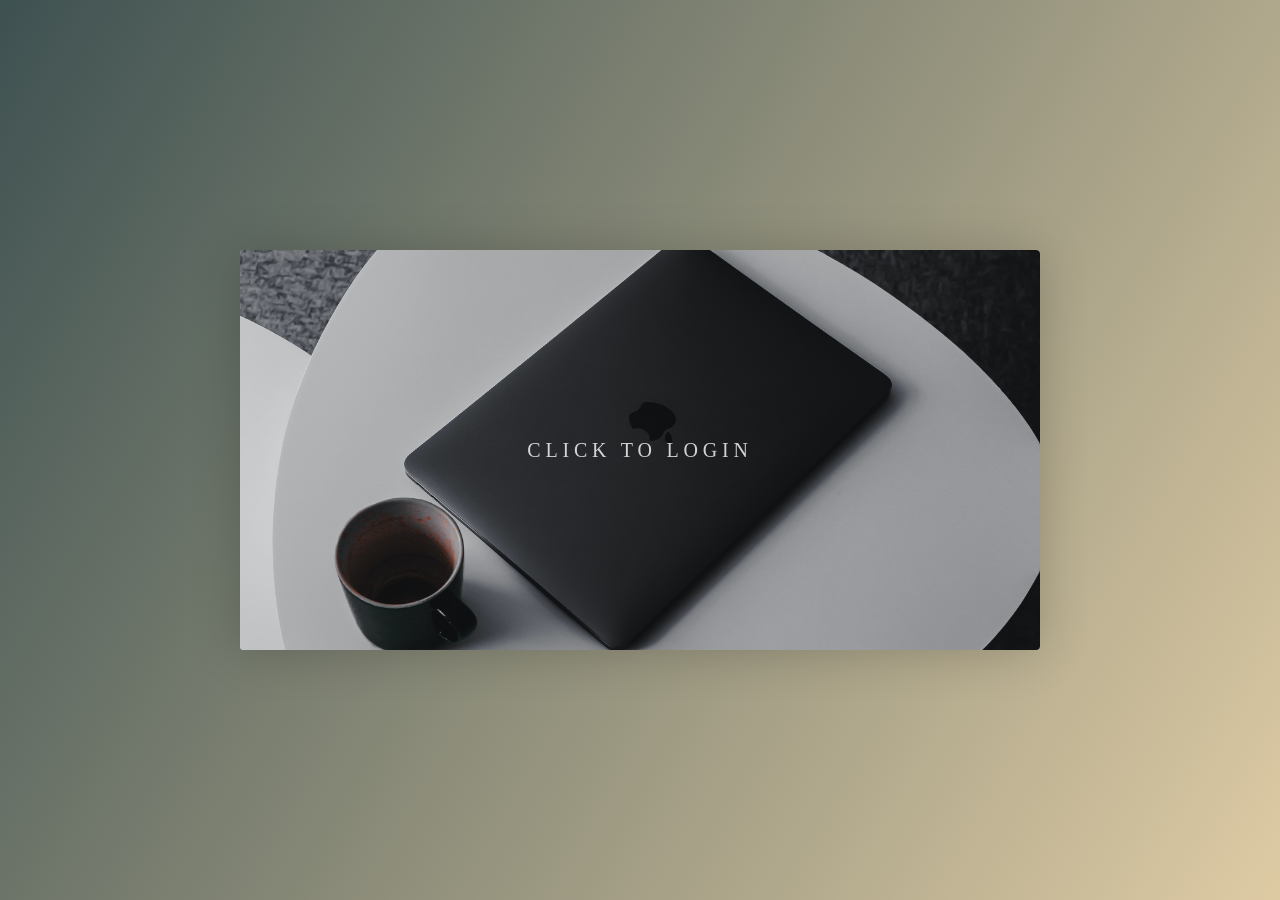
<file: index.html>
<!DOCTYPE html>
<html lang="en">
<head>
    <meta charset="UTF-8">
    <meta http-equiv="X-UA-Compatible" content="IE=edge">
    <meta name="viewport" content="width=device-width, initial-scale=1.0">
    <title>Login Page</title>
    <link rel="stylesheet" href="style.css">
   
</head>
<body>
    <div class="login-wrapper">
        <div class="login-left">
            <img src="tomas-stanislavsky-9PRQ44avKik-unsplash.jpg"alt="">
            <div class="h1">Click to Login</div>
        </div>
        <div class="login-right">
            <div class="h2">LOGIN</div>
            <div class="form-group">
                <input type="text" id="username" placeholder="User Name">
                <label for="username">User Name</label>
            </div>
            <div class="form-group">
                <input type="password" id="password" placeholder="Password">
                <label for="Password">Pass word</label>
            </div>
            <div class="checkbox-container">
                <input type="checkbox">
                <div class="text-checkbox">
                    Remember Me
                </div>
            </div>
            <div class="button-area" >
                <button type = "submit" class="btn btn-primary" onclick="btnlogin()">Login</button>
            </div>
        </div>
    </div>
<script src="main.js"></script>
</body>
</html>
</file>
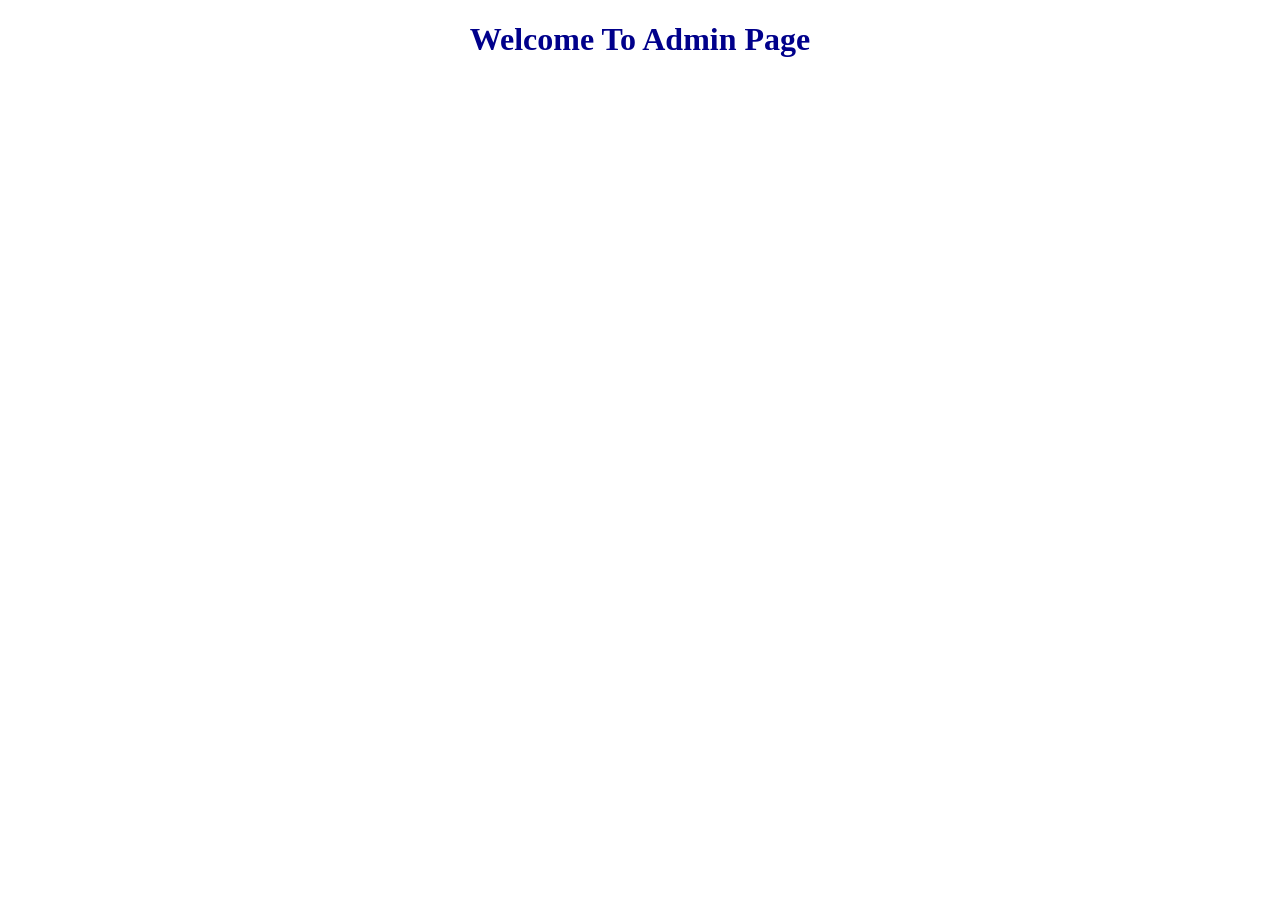
<file: admin.html>
<!DOCTYPE html>
<html lang="en">
<head>
    <meta charset="UTF-8">
    <meta http-equiv="X-UA-Compatible" content="IE=edge">
    <meta name="viewport" content="width=device-width, initial-scale=1.0">
    <title>Admin Page</title>
    <style>
        h1{
        color: darkblue;
        display:flex;
        justify-content: center;
   }       
    </style>
</head>
<body>
    <h1>Welcome To Admin Page</h1>
    
</body>
</html>
</file>
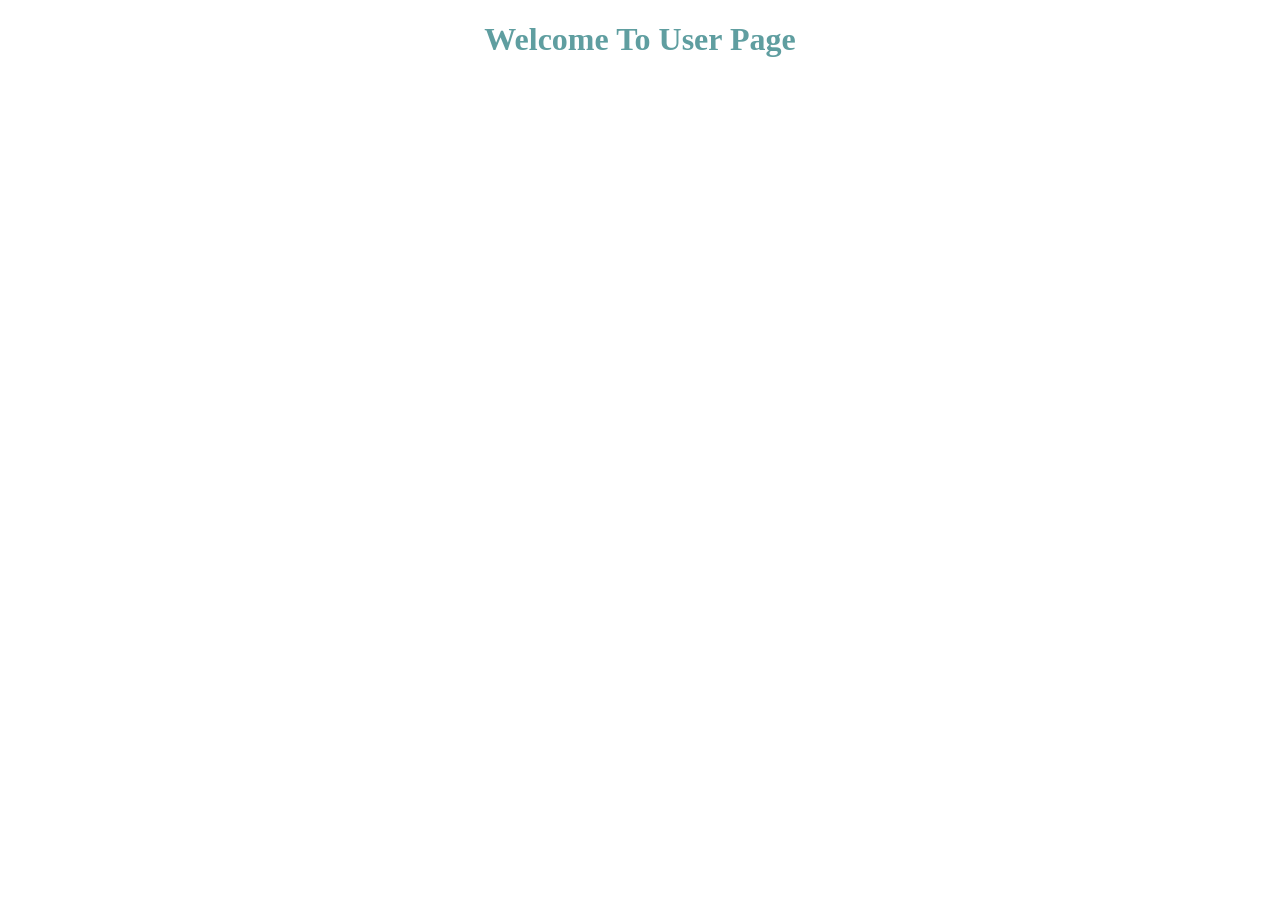
<file: user.html>
<!DOCTYPE html>
<html lang="en">
<head>
    <meta charset="UTF-8">
    <meta http-equiv="X-UA-Compatible" content="IE=edge">
    <meta name="viewport" content="width=device-width, initial-scale=1.0">
    <title>User Page</title>
    <style>
    h1{
        color:cadetblue;
        display:flex;
        justify-content: center;
   } 
    </style>
</head>
<body>
    <h1>Welcome To User Page</h1>
</body>
</html>
</file>
<file: style.css>
* {
  box-sizing: border-box;
}

html,
body {
  margin: 0;
  padding: 0;
  height: 100%;
}
body {
  display: flex;
  justify-content: center;
  align-items: center;
  background: linear-gradient(120deg, #3e5151, #decba4);
  /*background-image: linear-gradient(to right, #434343 0%, black 100%);*/
  overflow: hidden;
}

input {
  border: 0;
  border-bottom: 1px solid #aaa;
  font-size: 16px;
  color: #000;
  border-radius: 0;
}

input[type="text"],
input[type="password"] {
  width: 100%;
  height: 40px;
}

button,
input:focus {
  outline: 0;
}

.form-group {
  position: relative;
  padding-top: 15px;
  margin-top: 10px;
}

label {
  position: absolute;
  top: 0;
  opacity: 1;
  transform: translateY(5px);
  color: #aaa;
  font-weight: 300;
  font-size: 13px;
  letter-spacing: -0.00933333em;
  transition: 0.2s ease-in-out;
}

input:placeholder-shown + label {
  opacity: 0;
  transform: translateY(15px);
}

.h1 {
  color: #fff;
  opacity: 0.8;
  font-size: 20px;
  font-weight: 400;
  text-transform: uppercase;
  letter-spacing: 0.2405em;
  transition: 770ms cubic-bezier(0.51, 0.04, 0.12, 0.99);
  text-align: center;
  cursor: pointer;
  position: absolute;
}

.open .h1 {
  transform: translateX(200px) translateZ(0);
}

.h2 {
  font-family: inherit;
  color: #000;
  font-size: 20px;
  letter-spacing: -0.00933333em;
  font-weight: 600;
  padding-bottom: 15px;
}

.login-wrapper {
  width: 800px;
  height: 400px;
  background-color: #fff;
  box-shadow: 0px 2px 50px rgba(0, 0, 0, 0.2);
  border-radius: 4px;
  overflow: hidden;
  position: relative;
}

.login-left {
  width: 100%;
  height: 100%;
  display: flex;
  justify-content: center;
  align-items: center;
  transition: 770ms cubic-bezier(0.51, 0.04, 0.12, 0.99);
  overflow: hidden;
}

.login-left img {
  object-fit: cover;
  width: 100%;
  height: 100%;
  display: block;
  transition: 770ms cubic-bezier(0.51, 0.04, 0.12, 0.99);
  object-position: left;
}

.open .login-left img {
  transform: translateX(280px) translateZ(0);
}

.open .login-left {
  transform: translateX(-400px) translateZ(0);
}

.login-right {
  padding: 40px;
  position: absolute;
  top: 0;
  right: 0;
  width: 400px;
  transform: translateX(400px) translateZ(0);
  transition: 770ms cubic-bezier(0.51, 0.04, 0.12, 0.99);
}

.open .login-right {
  transform: translateX(0px) translateZ(0);
}

.checkbox-container {
  display: flex;
  margin-top: 35px;
}

.text-checkbox {
  color: #aaa;
  font-size: 16px;
  letter-spacing: -0.00933333em;
  font-weight: 300;
  margin-left: 15px;
}

input[type="checkbox"] {
  cursor: pointer;
  margin: 0;
  height: 22px;
  position: relative;
  width: 22px;
  transition: 180ms linear;
}

input[type="checkbox"]:before {
  content: "";
  border: 1px solid #aaa;
  background-color: #fff;
  width: 20px;
  height: 20px;
  display: block;
  border-radius: 2px;
  transition: 180ms linear;
}

input[type="checkbox"]:checked:before {
  background: linear-gradient(120deg, #3e5151, #decba4);
  /*background-image: linear-gradient(to right, #434343 0%, black 100%);*/
  border: 1px solid #3e5151;
}

input[type="checkbox"]:after {
  content: "";
  border: 2px solid #fff;
  border-right: 0;
  border-top: 0;
  display: block;
  height: 4px;
  left: 4px;
  opacity: 0;
  position: absolute;
  top: 6px;
  transform: rotate(-45deg);
  width: 12px;
  transition: 180ms linear;
}

input[type="checkbox"]:checked::after {
  opacity: 1;
}

.button-area {
  display: flex;
  justify-content: center;
  margin-top: 30px;
}

.btn {
  font-family: inherit;
  background-color: transparent;
  border: none;
  border-radius: 2px;
  height: 40px;
  display: flex;
  padding: 0 35px;
  cursor: pointer;
  font-size: 16px;
  text-transform: uppercase;
  letter-spacing: -0.00933333em;
}

.btn-primary {
  color: #fff;
  background-image: linear-gradient(to right, #434343 0%, black 100%);
  box-shadow: 0px 2px 10px rgba(0, 0, 0, 0.1);
  display: block;
}
</file>
